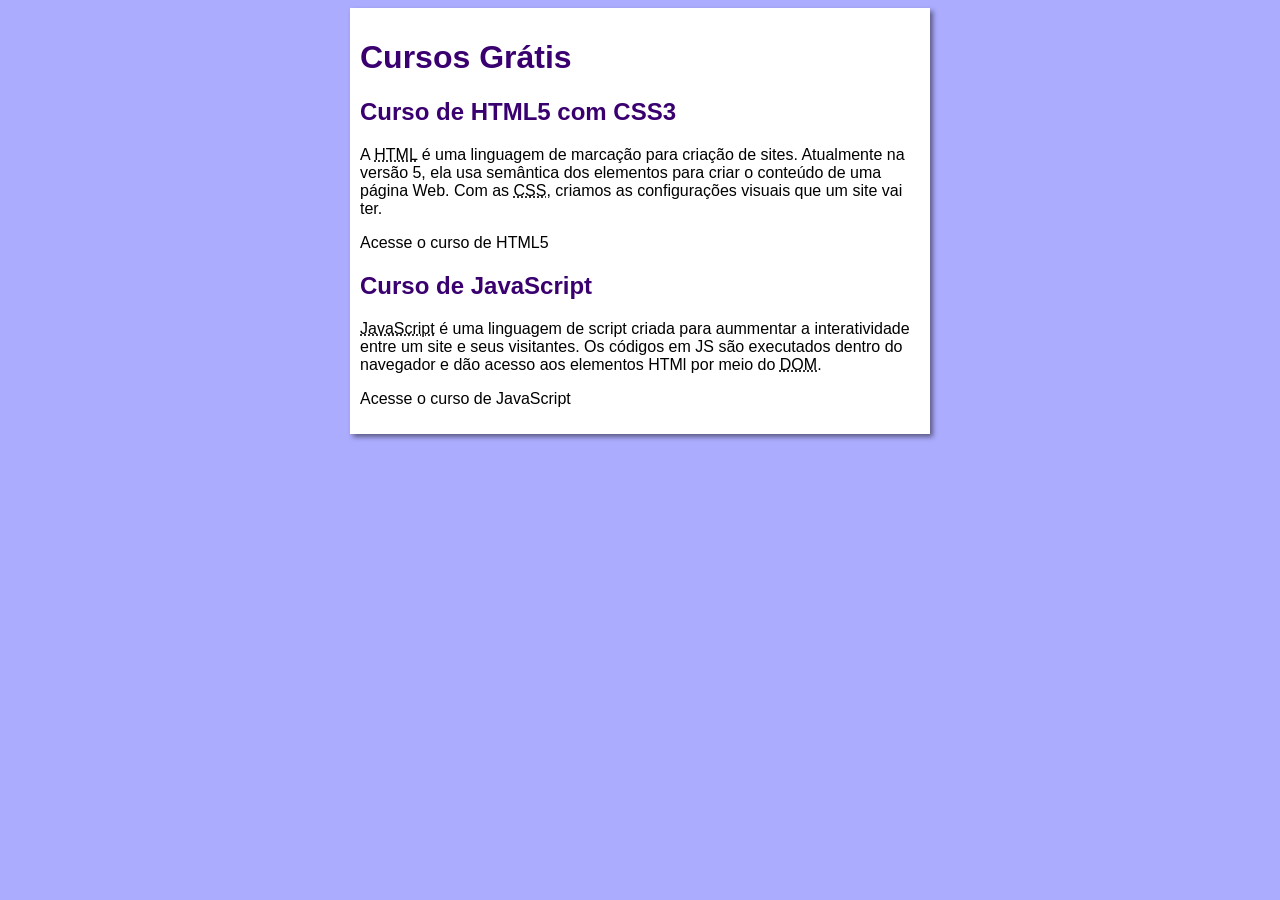
<file: index.html>
<!DOCTYPE html>
<html lang="pt-br">
<head>
    <meta charset="UTF-8">
    <meta name="viewport" content="width=device-width, initial-scale=1.0">
    <title>Curso em Vídeo</title>
<link rel="stylesheet" href="estilos/style.css">
</head>
<body>
    <main>
        <header>
            <h1>Cursos Grátis</h1>
        </header>
        <article>
            <h2>Curso de HTML5 com CSS3</h2>
         <p>A <abbr title="HyperText Markup language">HTML</abbr> é uma linguagem de marcação para criação de sites. Atualmente na versão 5, ela usa semântica dos elementos para criar o conteúdo de uma página Web. Com as <abbr title="Cascading Style Sheets">CSS</abbr>, criamos as configurações visuais que um site vai ter.</p>
            <p>Acesse o curso de HTML5</p>
        </article>
        <article>
            <h2>Curso de JavaScript</h2>
           <p><abbr title="JavaScript">JavaScript</abbr> é uma linguagem de script criada para aummentar a interatividade entre um site e seus visitantes. Os códigos em JS são executados dentro do navegador e dão acesso aos elementos HTMl por meio do <abbr title="Document Object Model">DOM</abbr>.</p>
           <p>Acesse o curso de JavaScript</p>
        </article>

    </main>
</body>
</html>
</file>
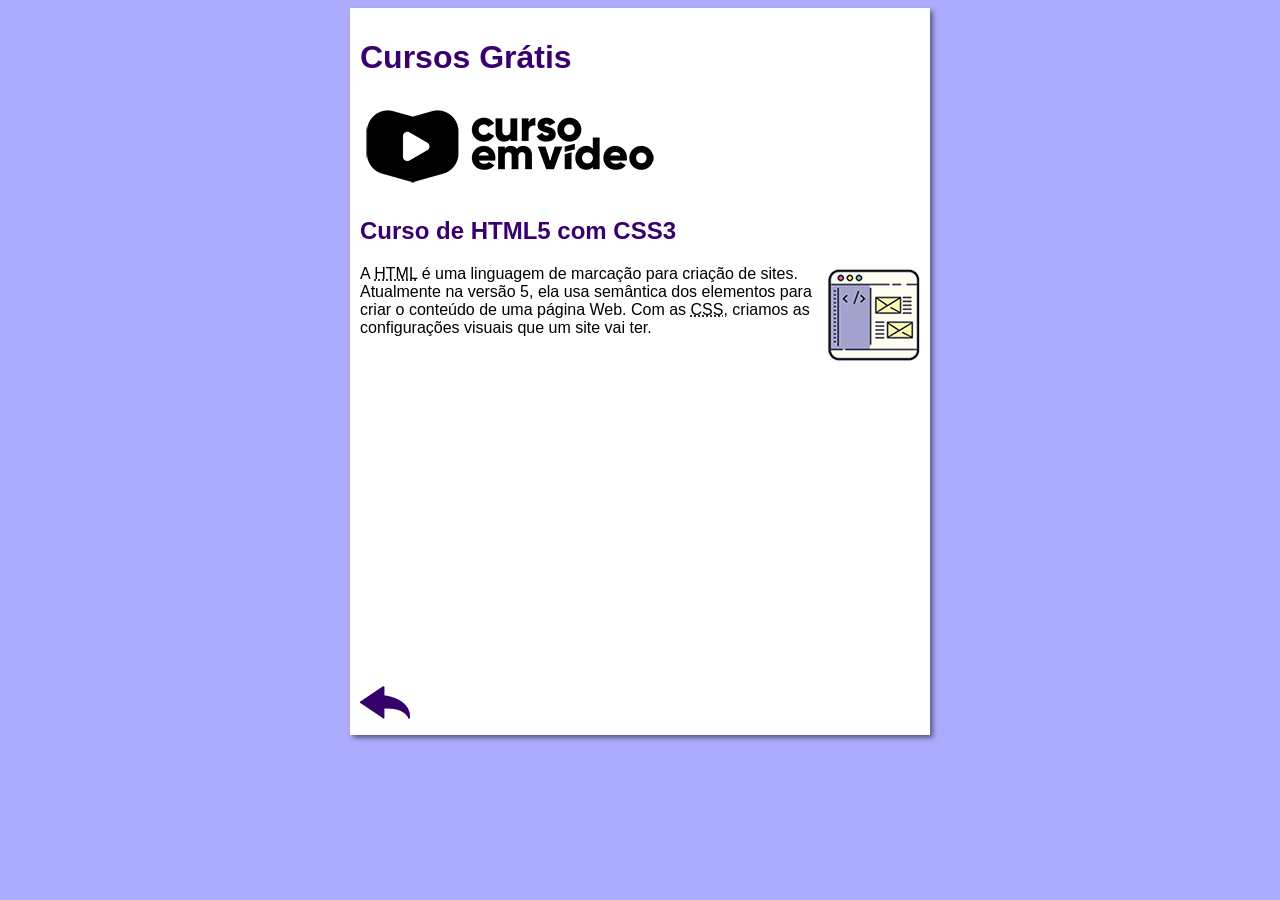
<file: curso-html.html>
<!DOCTYPE html>
<html lang="pt-br">
<head>
    <meta charset="UTF-8">
    <meta name="viewport" content="width=device-width, initial-scale=1.0">
    <title>Curso de HTML5</title>
<link rel="stylesheet" href="estilos/style.css">
</head>
<body>
    <main>
        <header>
            <h1>Cursos Grátis</h1>
            <img src="imagens/curso-em-video-pb.png" alt="Curso em Vídeo">
        </header>
        <article>
            <h2>Curso de HTML5 com CSS3</h2>
            <img class="lado" src="imagens/curso-html-css.png" alt="Curso HTML">
         <p>A <abbr title="HyperText Markup language">HTML</abbr> é uma linguagem de marcação para criação de sites. Atualmente na versão 5, ela usa semântica dos elementos para criar o conteúdo de uma página Web. Com as <abbr title="Cascading Style Sheets">CSS</abbr>, criamos as configurações visuais que um site vai ter.</p>
        

         <iframe width="560" height="315" src="https://www.youtube.com/embed/riSVzwlSnhw?si=HTTEdAnW0ZFsobdD" title="YouTube video player" frameborder="0" allow="accelerometer; autoplay; clipboard-write; encrypted-media; gyroscope; picture-in-picture; web-share" referrerpolicy="strict-origin-when-cross-origin" allowfullscreen></iframe>

         <a href="index.html"><img src="imagens/btn-back.png" alt="Voltar"></a>

        </article>
    </main>    
</body>
</html>
</file>
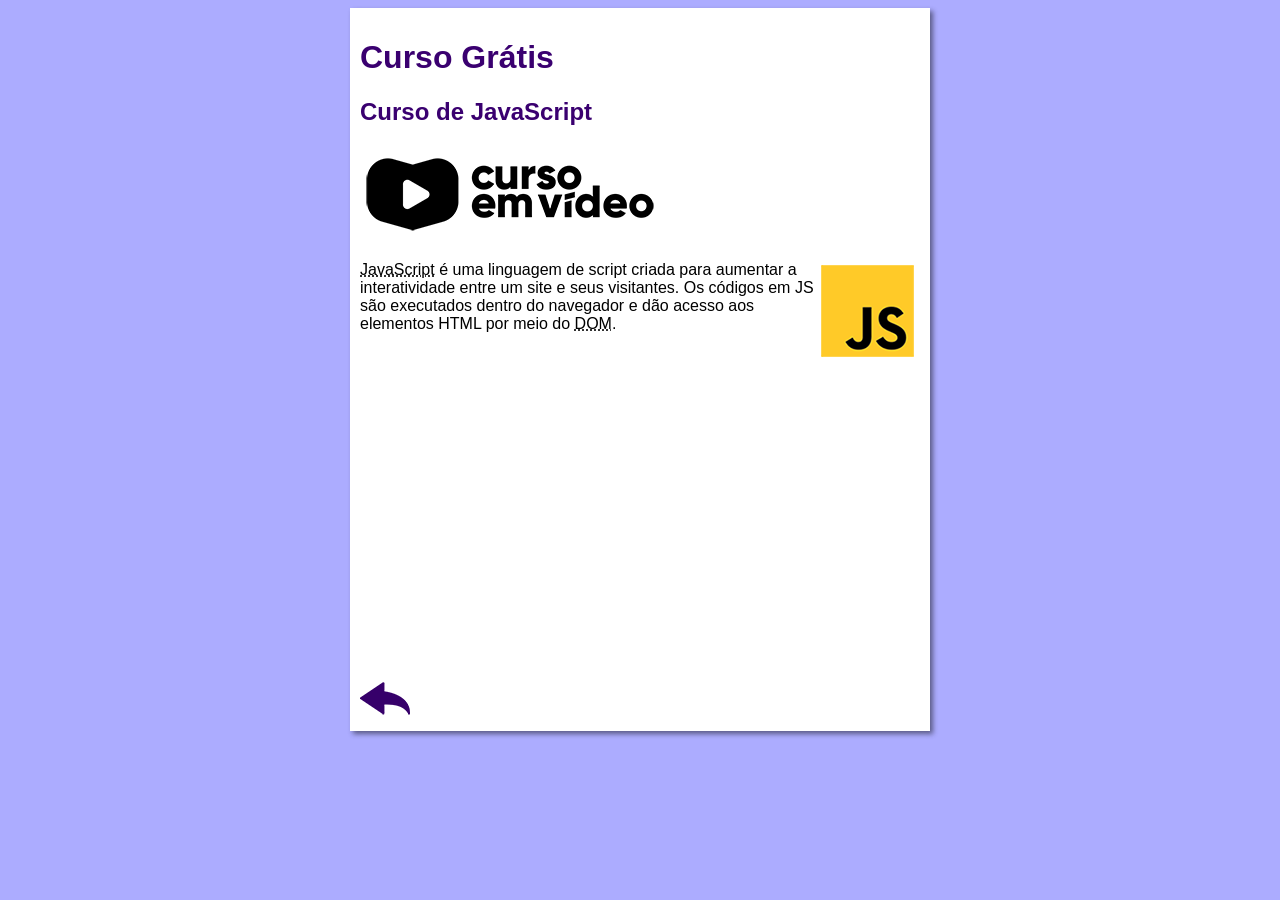
<file: curso-js.html>
<!DOCTYPE html>
<html lang="pt-br">
<head>
    <meta charset="UTF-8">
    <meta name="viewport" content="width=device-width, initial-scale=1.0">
    <title>Curso de JavaScript</title>
    <link rel="stylesheet" href="estilos/style.css">
</head>
<body>
    <main> 
        <header>
                <h1>Curso Grátis</h1>
                <h2>Curso de JavaScript</h2>
                <img src="imagens/curso-em-video-pb.png" alt="Curso de JS">
        </header>
        <article>  
          <img class="lado" src="imagens/curso-javascript.png" alt="">   
          <p><abbr title="JavaScript">JavaScript</abbr> é uma linguagem de script criada para aumentar a interatividade entre um site e seus visitantes. Os códigos em JS são executados dentro do navegador e dão acesso aos elementos HTML por meio do <abbr title="Document Object Model">DOM</abbr>.</p>
        

          <iframe width="560" height="315" src="https://www.youtube.com/embed/1-w1RfGIov4?si=jr3UHxdtCPEkW_6o" title="YouTube video player" frameborder="0" allow="accelerometer; autoplay; clipboard-write; encrypted-media; gyroscope; picture-in-picture; web-share" referrerpolicy="strict-origin-when-cross-origin" allowfullscreen></iframe>

          <a href="index.html"><img src="imagens/btn-back.png" alt="Voltar"></a>

        </article>
    </main>
</body>
</html>
</file>
<file: estilos/style.css>
* {
    font-family: Arial, Helvetica, sans-serif;
    font-size: 16px;
}

body {
    background-color: #acacff;


}

main {
    background-color: white;
    width: 560px;
    margin: auto;
    padding: 10px;
    box-shadow: 3px 3px 5px rgba(0, 0, 0, 0.473);

}

h1 {
    font-size: 2em;
    color: rgb(58, 0, 112)

}

h2 {
    font-size: 1.5em;
    color: rgb(58, 0, 112);

}


img.lado {
    float: right
}
a {
    text-decoration: none;
    font-weight: bold;
    color: rgb(58, 0, 112);
}

a:hover {
    text-decoration: underline;
    color: rgb(58, 0, 112)
}
</file>
